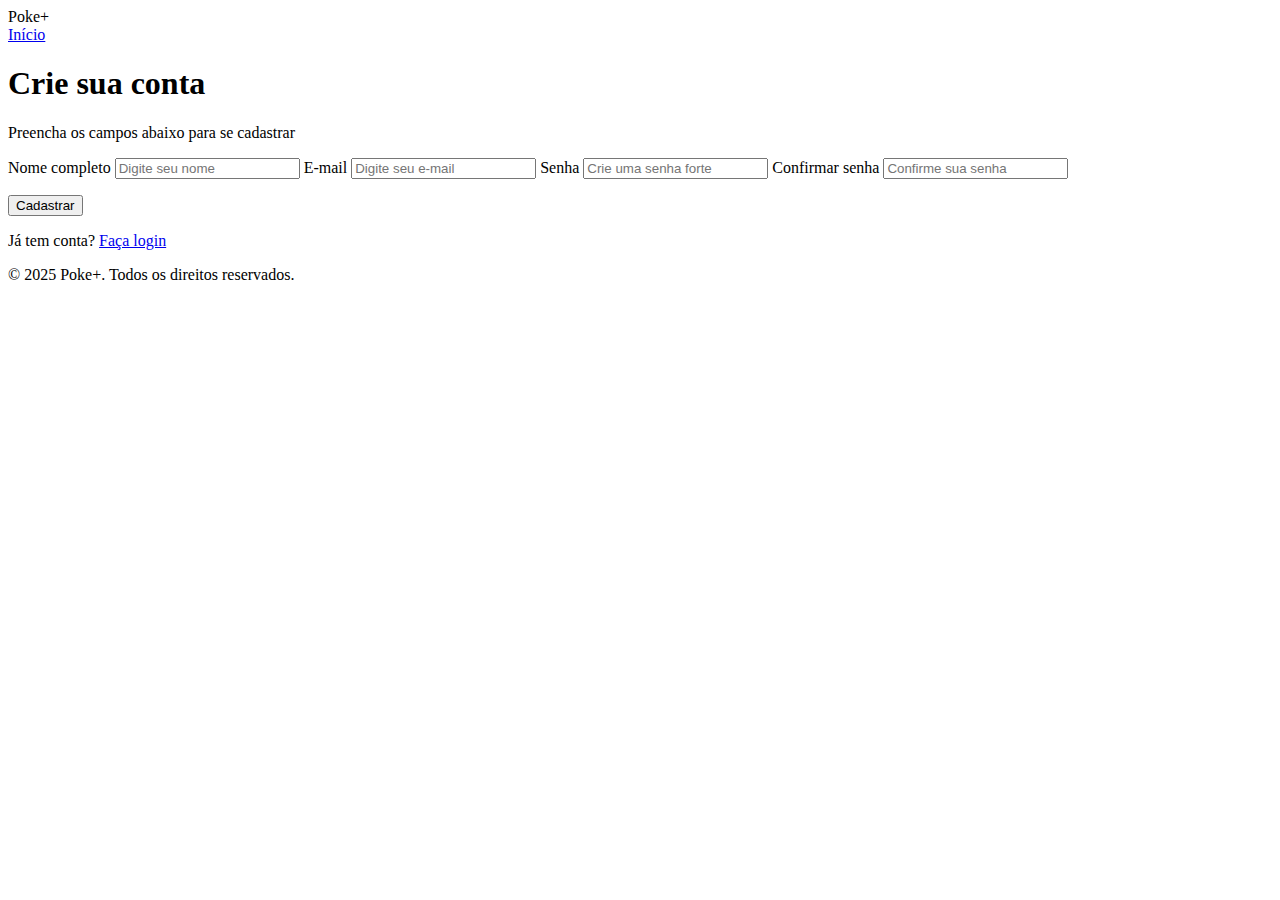
<file: cadastro.html>
<!DOCTYPE html>
<html lang="pt-BR">
<head>
  <meta charset="UTF-8">
  <meta name="viewport" content="width=device-width, initial-scale=1.0">
  <title>Poke+ | Cadastro</title>
  <link rel="stylesheet" href="style.css">
</head>
<body>

  <header class="navbar">
    <div class="logo">Poke+</div>
    <nav>
      <a href="index.html">Início</a>
    </nav>
  </header>

  <section class="cadastro-container">
    <div class="cadastro-box">
      <h1>Crie sua conta</h1>
      <p>Preencha os campos abaixo para se cadastrar</p>

      <form id="cadastroForm">
        <label for="nome">Nome completo</label>
        <input type="text" id="nome" placeholder="Digite seu nome">

        <label for="email">E-mail</label>
        <input type="email" id="email" placeholder="Digite seu e-mail">

        <label for="senhaCadastro">Senha</label>
        <input type="password" id="senhaCadastro" placeholder="Crie uma senha forte">

        <label for="confirmarSenha">Confirmar senha</label>
        <input type="password" id="confirmarSenha" placeholder="Confirme sua senha">

        <p id="mensagemCadastro" class="erro"></p>

        <button type="submit" class="btn btn-cadastro-page">Cadastrar</button>
      </form>

      <p class="cadastro-texto">
        Já tem conta? <a href="login.html">Faça login</a>
      </p>
    </div>
  </section>

  <footer>
    <p>© 2025 Poke+. Todos os direitos reservados.</p>
  </footer>

  <!-- mantém o script atual -->
  <script src="script.js"></script>
</body>
</html>
</file>
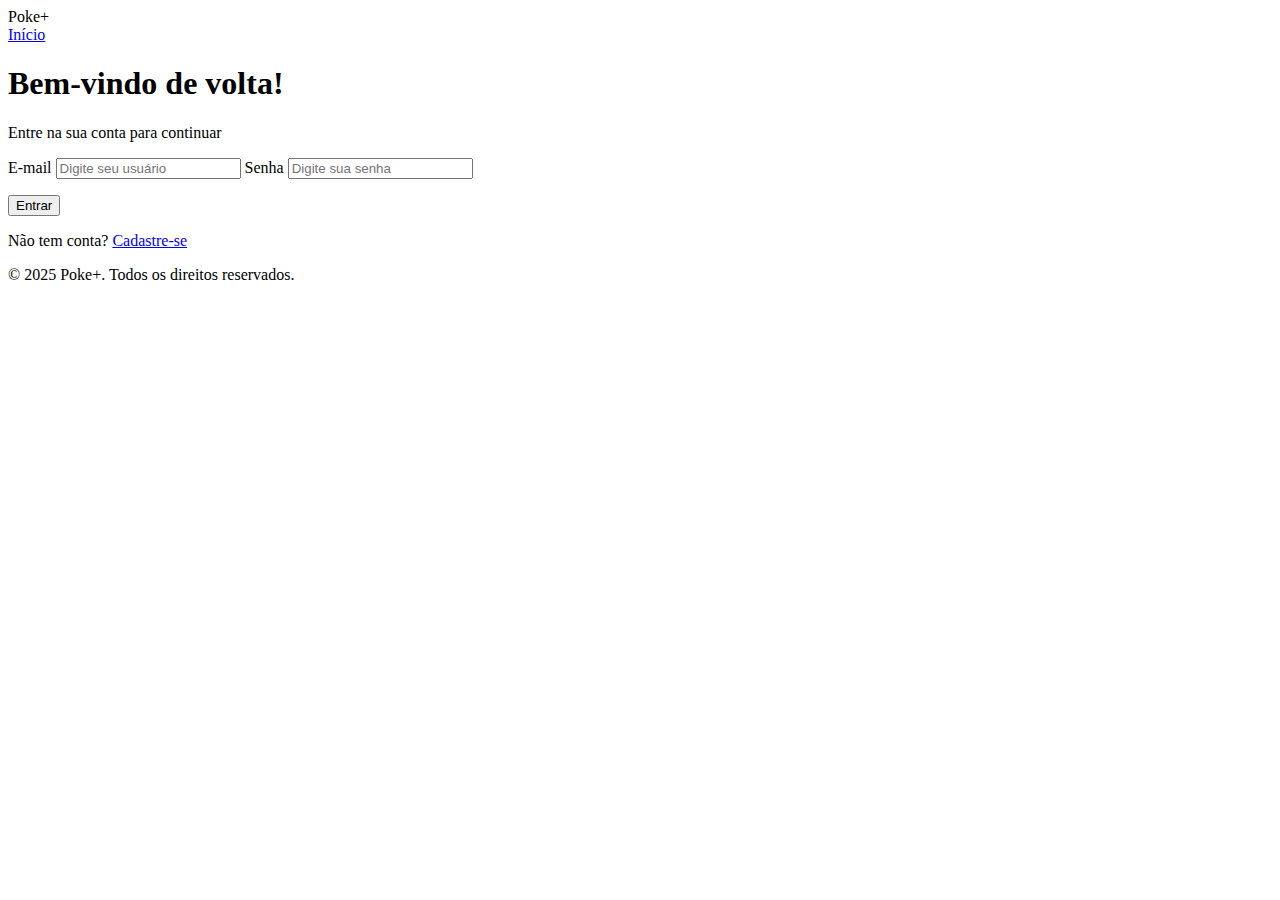
<file: login.html>
<!DOCTYPE html>
<html lang="pt-BR">
<head>
  <meta charset="UTF-8">
  <meta name="viewport" content="width=device-width, initial-scale=1.0">
  <title>Poke+ | Login</title>
  <link rel="stylesheet" href="style.css">
</head>
<body>

  <header class="navbar">
    <div class="logo">Poke+</div>
    <nav>
      <a href="index.html">Início</a>
    </nav>
  </header>

  <section class="login-container">
    <div class="login-box">
      <h1>Bem-vindo de volta!</h1>
      <p>Entre na sua conta para continuar</p>

      <form id="loginForm">
        <label for="usuario">E-mail</label>
        <input type="text" id="usuario" placeholder="Digite seu usuário">

        <label for="senha">Senha</label>
        <input type="password" id="senha" placeholder="Digite sua senha">

        <p id="mensagemErro" class="erro"></p>

        <button type="submit" class="btn btn-login-page">Entrar</button>
      </form>

      <p class="cadastro-texto">
        Não tem conta? <a href="cadastro.html">Cadastre-se</a>
      </p>
    </div>
  </section>

  <footer>
    <p>© 2025 Poke+. Todos os direitos reservados.</p>
  </footer>

  <script src="script.js"></script>
</body>
</html>
</file>
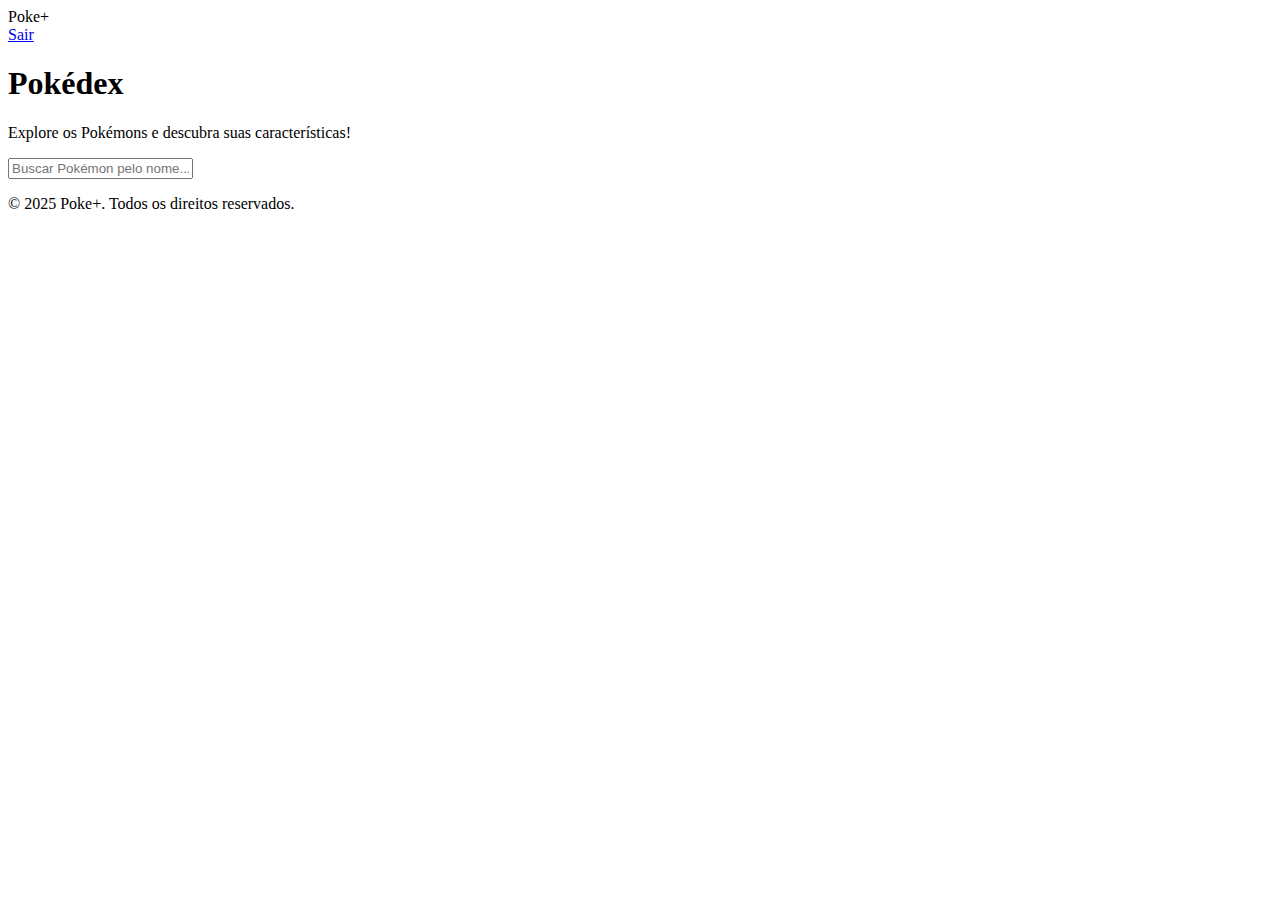
<file: pokedex.html>
<!DOCTYPE html>
<html lang="pt-BR">
<head>
  <meta charset="UTF-8">
  <meta name="viewport" content="width=device-width, initial-scale=1.0">
  <title>Poke+ | Pokédex</title>
  <link rel="stylesheet" href="style.css">
</head>
<body>
  <header class="navbar">
    <div class="logo">Poke+</div>
    <nav>
      <a href="login.html">Sair</a>
    </nav>
  </header>

  <section class="pokedex-container">
    <h1>Pokédex</h1>
    <p>Explore os Pokémons e descubra suas características!</p>

    <div class="search-box">
      <input type="text" id="buscaPokemon" placeholder="Buscar Pokémon pelo nome...">
    </div>

    <div id="listaPokemons" class="pokemon-grid">
    </div>
  </section>

  <footer>
    <p>© 2025 Poke+. Todos os direitos reservados.</p>
  </footer>

  <!-- Modal para exibir detalhes do Pokémon -->
  <div id="pokemonModal" class="modal">
    <div class="modal-content">
      <span id="modalClose" class="close">&times;</span>
      <div id="modalBody"></div>
    </div>
  </div>

  <script src="script.js"></script>
</body>
</html>
</file>
<file: style.css>
/* ===== MODAL ===== */
.modal {
  display: none;
  position: fixed;
  z-index: 999;
  left: 0;
  top: 0;
  width: 100%;
  height: 100%;
  background-color: rgba(0, 0, 0, 0.6);
  justify-content: center;
  align-items: center;
}

.modal-conteudo {
  background: linear-gradient(90deg, var(--accent-3), var(--accent-2));
  border-radius: 15px;
  padding: 25px;
  width: 80%;
  max-width: 500px;
  box-shadow: 0 5px 15px rgba(0,0,0,0.2);
  animation: fadeInModal 0.3s ease;
  text-align: center;
  color: #fff;
  position: relative;
}

.modal-conteudo img {
  width: 150px;
  height: 150px;
  object-fit: contain;
  margin-bottom: 10px;
  background: rgba(255, 255, 255, 0.4);
  border-radius: 50%;
  padding: 10px;
}

.fechar {
  position: absolute;
  top: 15px;
  right: 25px;
  font-size: 30px;
  cursor: pointer;
  color: #fff;
  font-weight: bold;
}

.fechar:hover {
  color: #000;
}

/* ===== ACESSIBILIDADE ===== */
@media (prefers-reduced-motion: reduce) {
  *{
    animation: none !important;
    transition: none !important;
  }
}

/* Animação do modal */
@keyframes fadeInModal {
  from { opacity: 0; transform: translateY(-10px); }
  to { opacity: 1; transform: translateY(0); }
}
</file>
